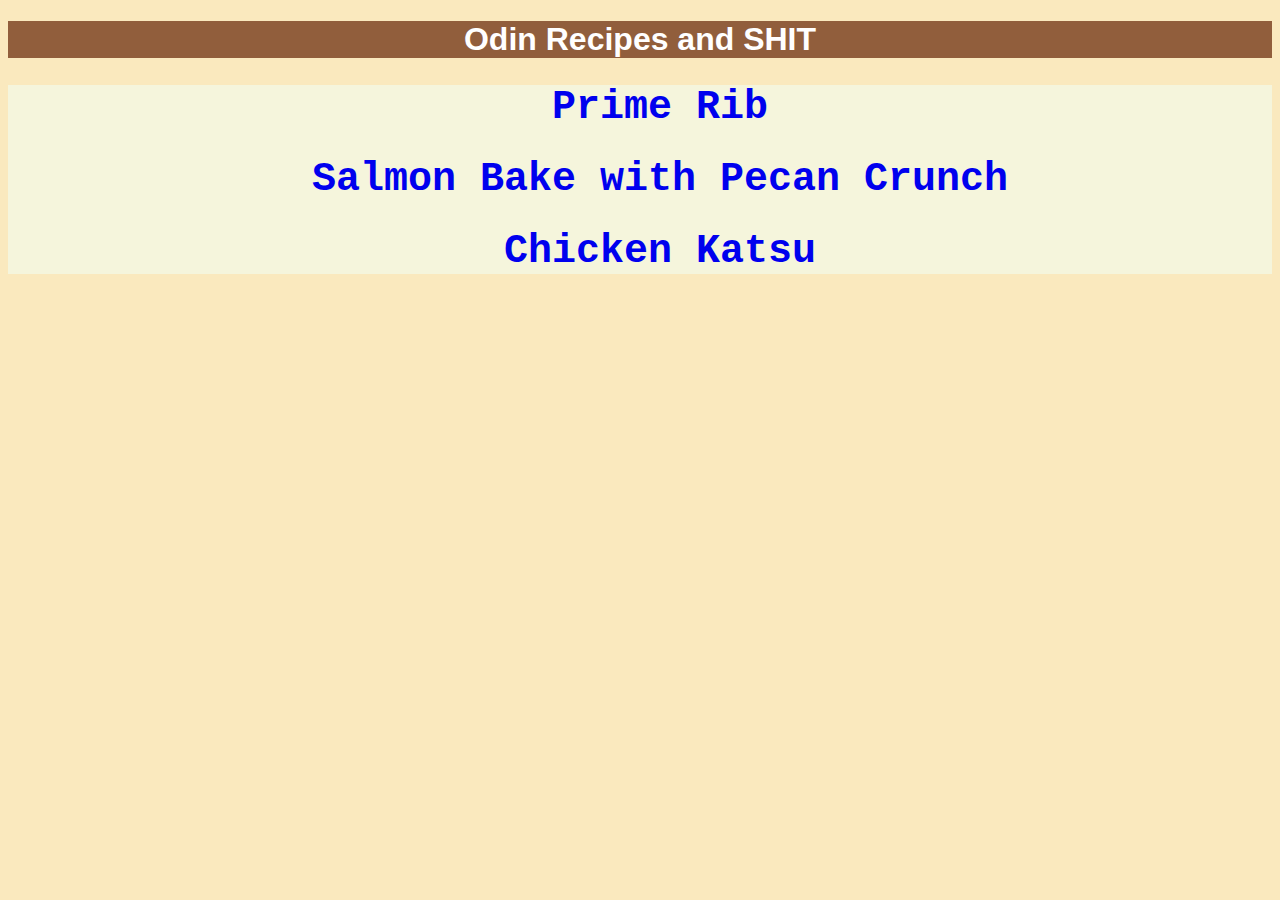
<file: index.html>
<!DOCTYPE html>
<html lang="en">
    
    <head>
        <meta charset="utf-8">
        <title> Recipes Home</title>
        <link rel="stylesheet" href="style.css">
    </head>

    <body>
        <div class="title"><h1>Odin Recipes and SHIT</h1></div>  
        <ul>
            <div class="recipe prime"><li><h1><a href="./recipes/prime-rib.html" target="blank" rel="noreferrer">Prime Rib</a></h1></li></div>
            <div class="recipe salmon"><li><h1><a href="./recipes/salmon.html" rel="noreferrer">Salmon Bake with Pecan Crunch</a></h1></li></div>
            <div class="recipe katsu"><li><h1><a href="./recipes/chicken-katsu.html" rel="noreferrer">Chicken Katsu</a></h1></li></div>
        </ul>
    </body>
</html>
</file>
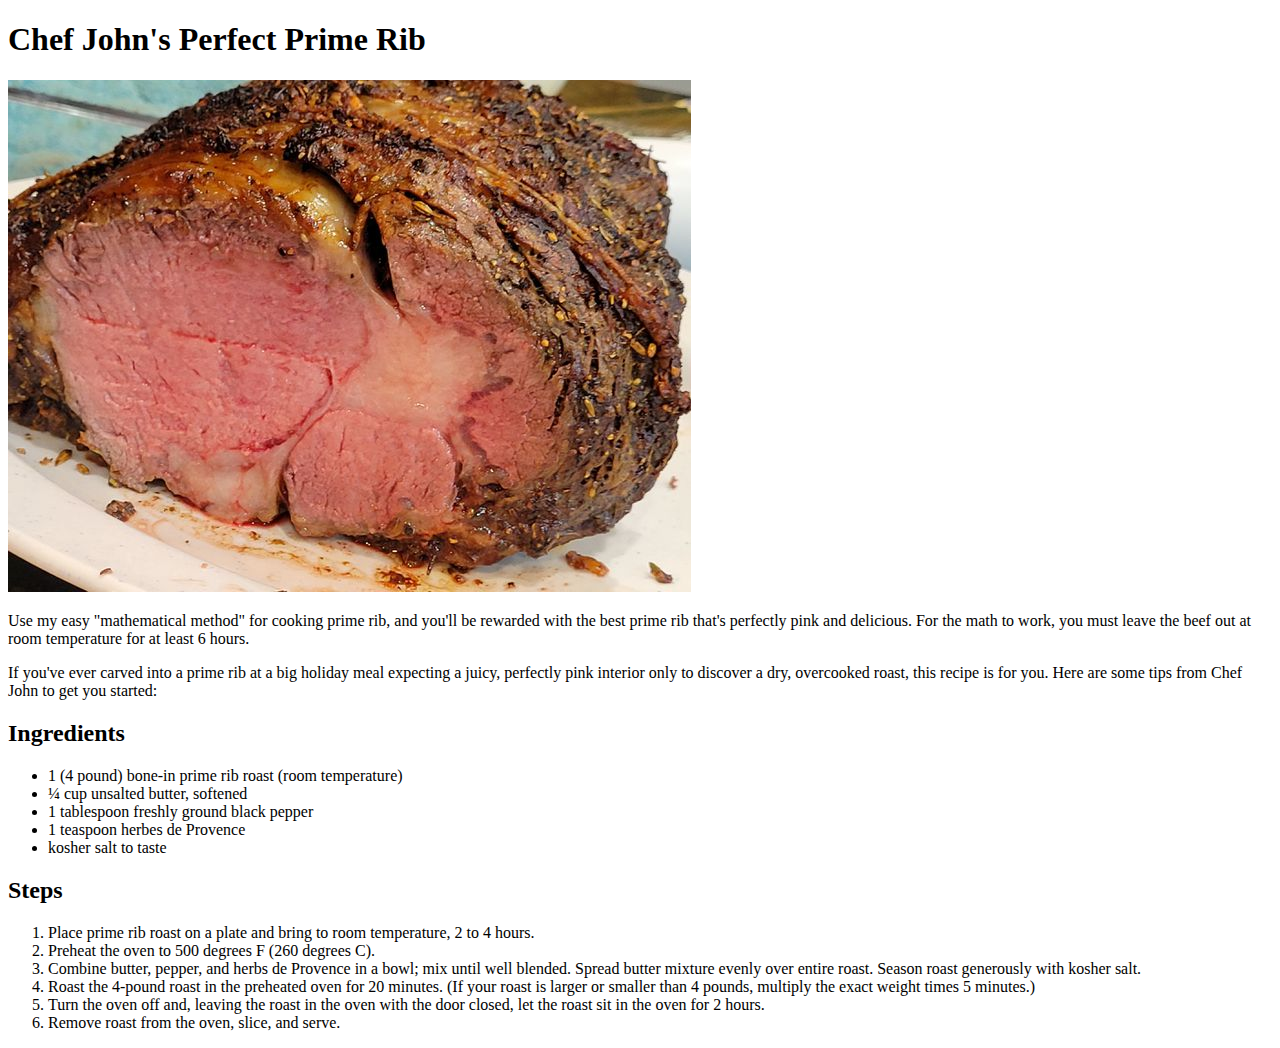
<file: recipes/prime-rib.html>
<!DOCTYPE html>
<html lang="en">
<head>
    <meta charset="UTF-8">
    <meta name="viewport" content="width=device-width, initial-scale=1.0">
    <title>Prime Rib</title>
</head>
<body>
    <h1><strong>Chef John's Perfect Prime Rib</strong></h1>
    
    <img src="../images/prime-rib.jpeg" alt="Prime Rib" height="512" width="683">

        <p>Use my easy "mathematical method" for cooking prime rib, and you'll be rewarded with the best prime rib that's perfectly pink and delicious. For the math to work, you must leave the beef out at room temperature for at least 6 hours.</p>

        <p>If you've ever carved into a prime rib at a big holiday meal expecting a juicy, perfectly pink interior only to discover a dry, overcooked roast, this recipe is for you. Here are some tips from Chef John to get you started:</p>

    <h2><strong>Ingredients</strong></h2>

        <ul>
            <li>1 (4 pound) bone-in prime rib roast (room temperature)</li>
            <li>¼ cup unsalted butter, softened</li>
            <li>1 tablespoon freshly ground black pepper</li>
            <li>1 teaspoon herbes de Provence</li>
            <li>kosher salt to taste</li>
        </ul>
    
    <h2><strong>Steps</strong></h2>

        <ol>
            <li>Place prime rib roast on a plate and bring to room temperature, 2 to 4 hours.</li>
            <li>Preheat the oven to 500 degrees F (260 degrees C).</li>
            <li>Combine butter, pepper, and herbs de Provence in a bowl; mix until well blended. Spread butter mixture evenly over entire roast. Season roast generously with kosher salt.</li>
            <li>Roast the 4-pound roast in the preheated oven for 20 minutes. (If your roast is larger or smaller than 4 pounds, multiply the exact weight times 5 minutes.)</li>
            <li>Turn the oven off and, leaving the roast in the oven with the door closed, let the roast sit in the oven for 2 hours.</li>
            <li>Remove roast from the oven, slice, and serve.</li>
        </ol>
</body>
</html>
</file>
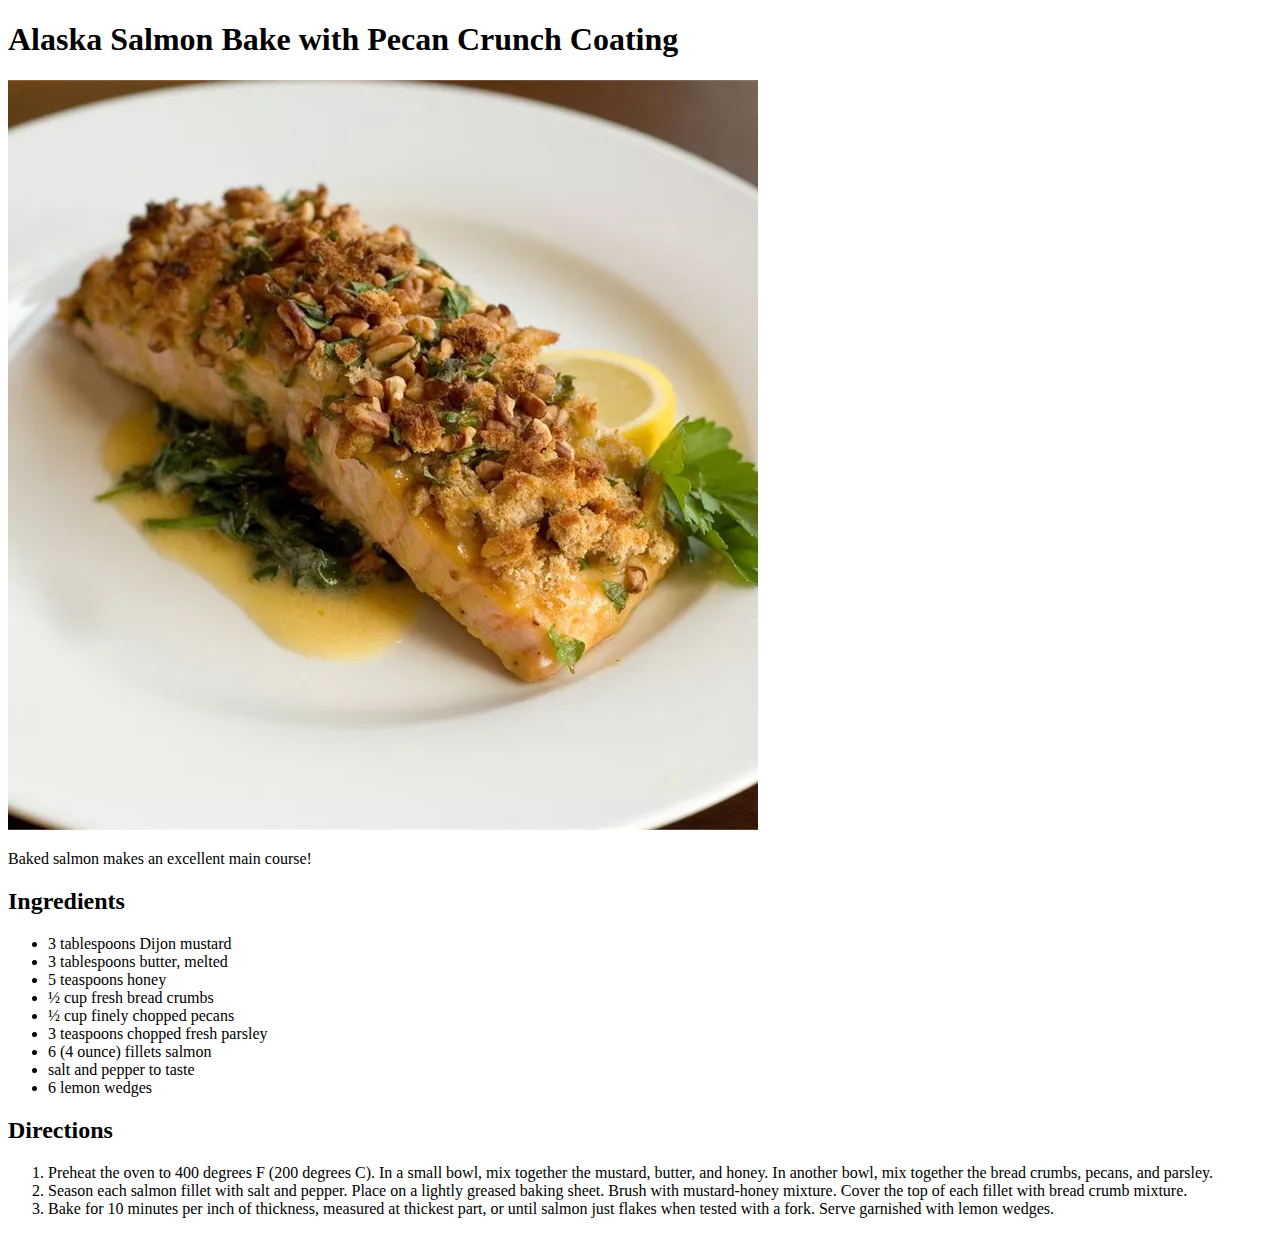
<file: recipes/salmon.html>
<!DOCTYPE html>
<html lang="en">
<head>
    <meta charset="UTF-8">
    <meta name="viewport" content="width=device-width, initial-scale=1.0">
    <title>Salmon with Pecan Crunch</title>
</head>
<body>
    <h1>Alaska Salmon Bake with Pecan Crunch Coating</h1>

        <img src="../images/salmon.webp" alt="Alaska Salmon Bake with Pecan Crunch Coating" height="750" width="750">

        <p>Baked salmon makes an excellent main course!</p>

    <h2><strong>Ingredients</strong></h2>

        <ul>
            <li>3 tablespoons Dijon mustard</li>
            <li>3 tablespoons butter, melted</li>
            <li>5 teaspoons honey</li>
            <li>½ cup fresh bread crumbs</li>
            <li>½ cup finely chopped pecans</li>
            <li>3 teaspoons chopped fresh parsley</li>
            <li>6 (4 ounce) fillets salmon</li>
            <li>salt and pepper to taste</li>
            <li>6 lemon wedges</li>
        </ul>
    
    <h2>Directions</h2>

        <ol>
            <li>Preheat the oven to 400 degrees F (200 degrees C). In a small bowl, mix together the mustard, butter, and honey. In another bowl, mix together the bread crumbs, pecans, and parsley.</li>
            <li>Season each salmon fillet with salt and pepper. Place on a lightly greased baking sheet. Brush with mustard-honey mixture. Cover the top of each fillet with bread crumb mixture.</li>
            <li>Bake for 10 minutes per inch of thickness, measured at thickest part, or until salmon just flakes when tested with a fork. Serve garnished with lemon wedges.</li>
        </ol>

</body>
</html>
</file>
<file: style.css>
.title{
    text-align: center;
    font-family: Arial, Helvetica, sans-serif;
    font-weight: 800;
    background-color: rgb(145, 94, 60);
    color: white;
}

.recipe{
    font-size: 20px;
    font-family: 'Courier New', Courier, monospace;
    font-weight: 100;
    color: rgb(80, 137, 80);
    text-align: center;
}

body{
    background-color: rgb(250, 233, 190);
}

a:link{
    text-decoration: none;
}

a:visited{
    text-decoration: none;
    color: rgb(52, 110, 52)
}

a:hover{
    text-decoration: none;
}

a:active{
    text-decoration: none;
}

ul{
    list-style: none;
    background-color: beige;
}
</file>
